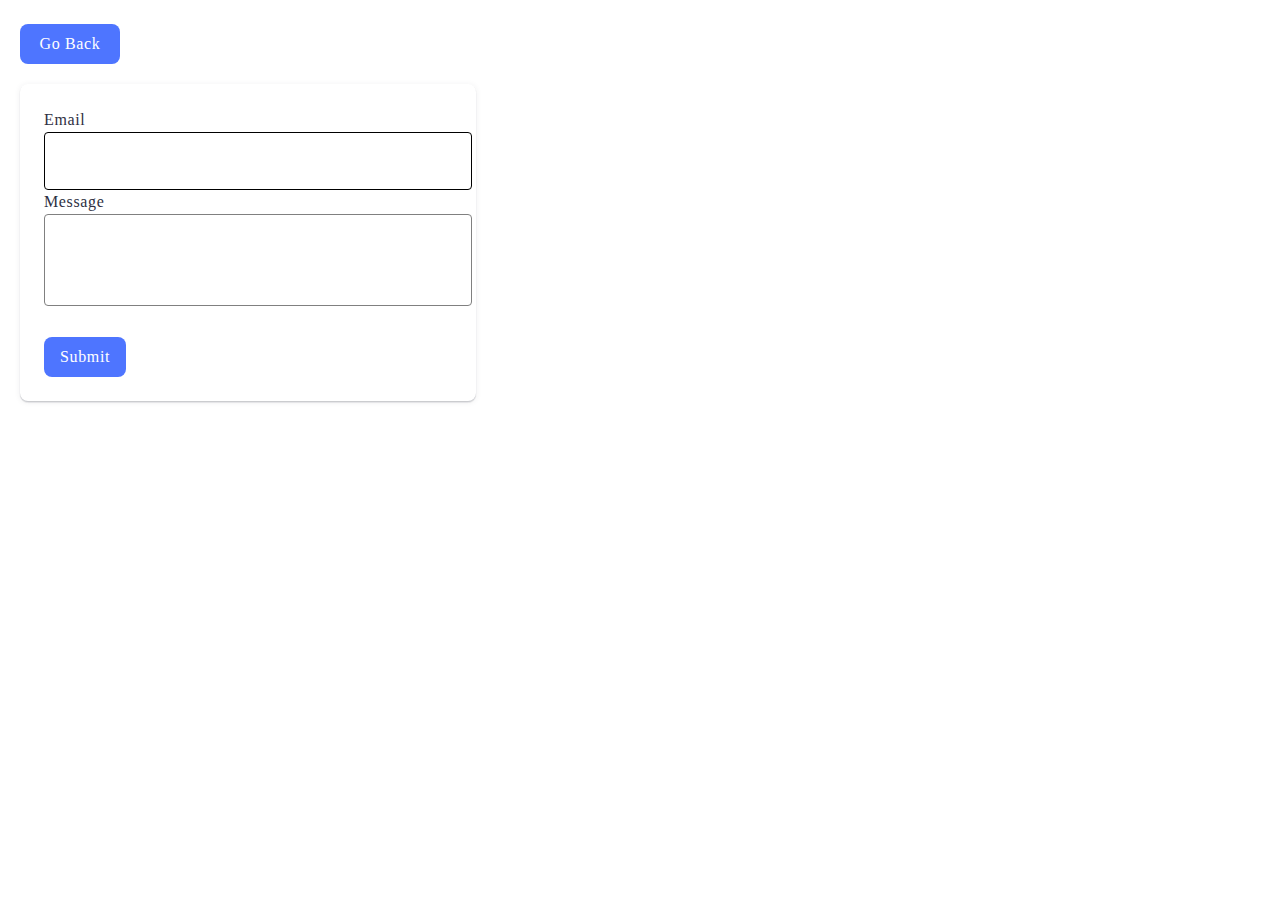
<file: src/2-form.html>
<!DOCTYPE html>
<html lang="en">
  <head>
    <meta charset="UTF-8" />
    <meta name="viewport" content="width=device-width, initial-scale=1.0" />
    <title>Document</title>
    <link rel="stylesheet" href="./css/form.css" />
  </head>
  <body>
    <button class="goback-btn"><a href="./index.html">Go Back</a></button>
    <form class="feedback-form" autocomplete="off">
      <div class="form-container">
        <div class="label-email-container">
          <label class="label-email">
            Email
            <div class="form-input-container">
              <input class="form-input" type="email" name="email" autofocus />
            </div>
          </label>
        </div>
        <div class="meassage-container">
          <label class="label-message">
            Message
            <div class="message-window">
              <textarea class="form-message" name="message" rows="8"></textarea>
            </div>
          </label>
        </div>
        <button class="form-btn" type="submit">Submit</button>
      </div>
    </form>
    <script type="module" src="./js/2-form.js"></script>
  </body>
</html>
</file>
<file: src/css/form.css>
@import url('./base.css');
@import url('./reset.css');

.form-input {
  width: 100%;
  height: 40px;
  outline: transparent;
  border: 1px solid rgba(128, 128, 128, 1);
  border-radius: 4px;
  transition: border-color 250ms cubic-bezier(0.4, 0, 0.2, 1);
  padding-left: 16px;
  padding-top: 8px;
  padding-bottom: 8px;
}

.form-input:hover,
.form-input:focus {
  border: 1px solid #000000;
}

.form-btn:hover,
.form-btn:focus {
  border-color: #000000;
}

.label-email,
.label-message {
  margin-bottom: 8px;
  font-family: Montserrat;
  font-weight: 400;
  font-size: 16px;
  line-height: 1.5;
  letter-spacing: 0.04em;
  color: #2e2f42;
}

.form-container {
  padding: 24px;
  width: 408px;
  background: #ffffff;
  border-radius: 8px;
  box-shadow: 0px 1px 6px rgba(46, 47, 66, 0.08),
    0px 1px 1px rgba(46, 47, 66, 0.16), 0px 2px 1px rgba(46, 47, 66, 0.08);
  margin-left: 20px;
}

.form-message {
  width: 100%;
  height: 80px;
  border-radius: 4px;
  border: 1px solid #808080;
  padding-left: 16px;
  padding-top: 8px;
  resize: none;
}

.form-message:hover,
.form-message:focus {
  border-color: #000000;
}

.form-btn {
  background: #4e75ff;
  color: #ffffff;
  font-family: Montserrat;
  font-weight: 500;
  font-size: 16px;
  line-height: 1.5;
  letter-spacing: 0.04em;
  border: none;
  cursor: pointer;
  padding: 8px 16px;
  margin-top: 24px;
  border-radius: 8px;
}

.form-btn:hover,
.form-btn:focus {
  background: #6c8cff;
}

.goback-btn {
  background: #4e75ff;
  color: #ffffff;
  font-family: Montserrat;
  font-weight: 500;
  font-size: 16px;
  line-height: 1.5;
  letter-spacing: 0.04em;
  border: none;
  cursor: pointer;
  padding: 8px 16px;
  margin-top: 24px;
  border-radius: 8px;

  margin-left: 20px;
  margin-bottom: 20px;
  max-width: 100px;
}

.goback-btn:hover,
.goback-btn:focus {
  background: #6c8cff;
}
</file>
